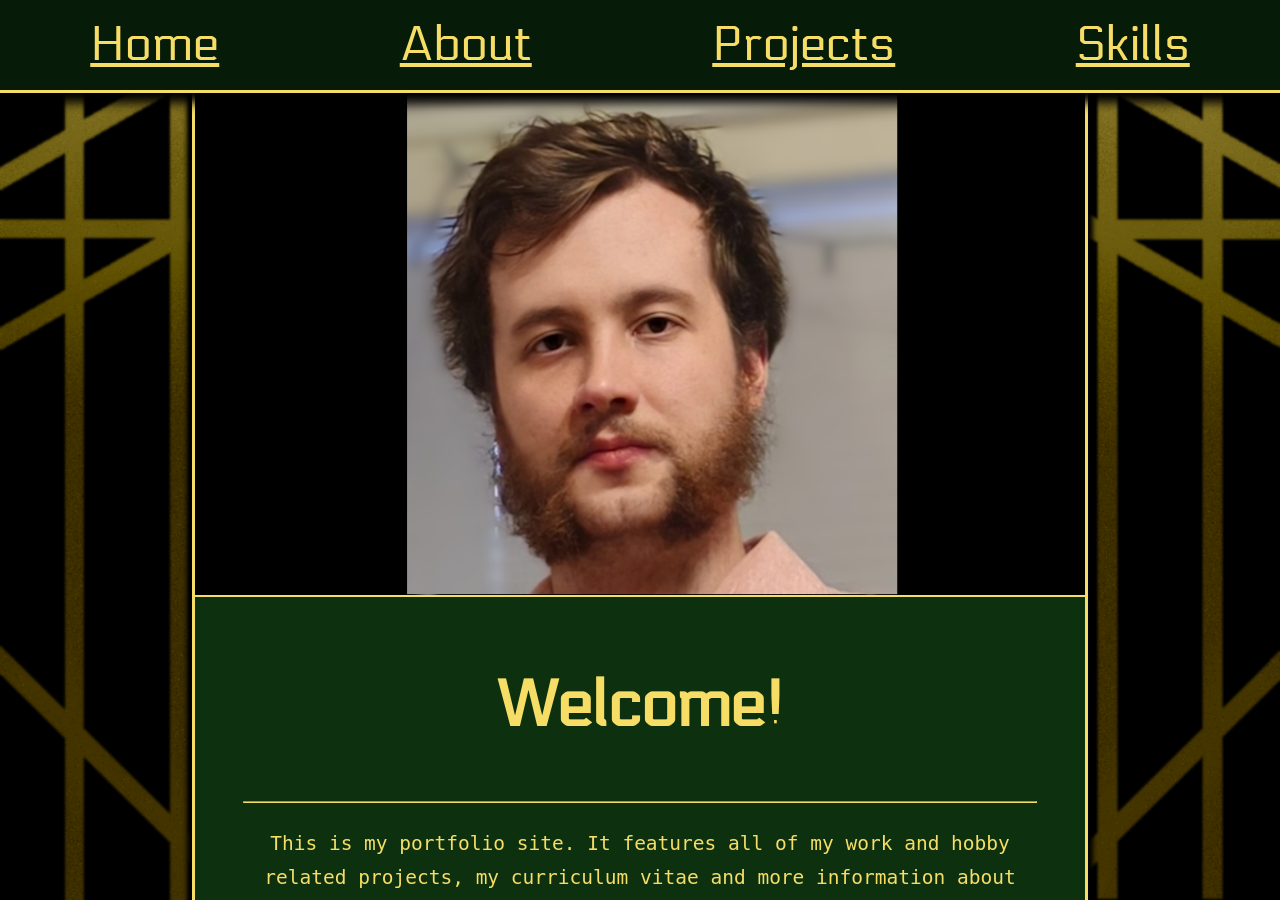
<file: index.html>
<!DOCTYPE html>
<html lang="en">

<head>
    <meta charset="utf-8">
    <title> Leevi Ojaniemi</title>
    <link rel="shortcut icon" type="image/png" href="IMG/FAVICON.png">
    <link rel="stylesheet" href="CSS/Normalize.css">
    <link rel="stylesheet" href="CSS/Styles.css">
    

    <link rel="preconnect" href="https://fonts.googleapis.com">
    <link rel="preconnect" href="https://fonts.gstatic.com" crossorigin>
    <link href="https://fonts.googleapis.com/css2?family=Electrolize&display=swap" rel="stylesheet">

    <meta name="description" content="Landing page Leevi Ojaniemi Portfolio">
    <meta name="Keywords" content="Gamedev, developer, software, videogames, portfolio, Leevi Ojaniemi">
    <meta name="author" content="Leevi Ojaniemi">
    <meta name="viewport" content="width=device-width, inital-scale=1.0">
</head>
<body>
    <!--The entire webpage inside this wrapper-->
    <div id="wrapper">
        <!--Header should be uniform on all sites, except for this one-->
        <nav id="header">

                <div class="navElement electrolize-regular">
                    <a  href=""> 
                        Home
                    </a>
                </div>

                <div class="navElement electrolize-regular">
                    <a  href="About/"> 
                        About
                    </a>
                </div>

                <div class="navElement electrolize-regular">
                    <a  href="Projects/"> 
                        Projects
                    </a>
                </div>

                <div class="navElement electrolize-regular">
                    <a href="Skills/"> 
                        Skills
                    </a>
                </div>
                      
            </nav>
        <div id="contentWrapper"><!--Webpage contents should be added here, contents are unique-->
            <div class="ImageArticle">
                <img src="IMG/Me.png" alt="A man with mutton chops and a red shirt.">
            </div>
            <div id="Article">
                 <h1>Welcome!</h1>
                 <hr>
                 <p class="center">
                    This is my portfolio site. It features all of my work and hobby related projects, my curriculum vitae and more information about me. 
                    I am a first year student of game developement and engineering in the Southeastern Finland University of applied sciences, also known as <em>XAMK</em>. 
                    Whether you are an employer or another game developer looking for a teammate, be in touch! 
                    I'm always intrested in hearing about new projects or ideas! 
                    This website is an ever growing, expanding and improving project.
                 </p>
                 <h2>Selected samples of my website</h2>
                 <hr>   
                    <p>My current personal project: <a title="Link to tower defence game project page." aria-label="Link to tower defence game project page." href="Projects/TowerDefence/">TowerDefence game</a></p>
                    <p>My contact page: <a title="Link to my contact page." aria-label="Link to my contact page." href="Contact/"> Contact me!</a></p>
                    <br><br>
                <h2>Selected images from my website</h2>
                <hr>
                <p>My first ever 3D modeled scene</p>
                 <div class="ImageArticle">
                    <img src="Projects/FirstModels/IMG/RollingHills.png" alt="Collage from a scene where sun sets on a low poly scene.">
                 </div>
                
            </div>
            
        </div>
        

            <!--Footer should also be uniform-->
            <div id="footer">
                <p class="left">Header font: Electrolize. License:<br> Copyright (c) 2011, Cyreal (www.cyreal.org), <br>with Reserved Font Name "Electrolize". 
              </p>
              <a title="Link to the contact page." aria-label="Link to the contact page." href="Contact/">Get in touch!</a>
              <p class="right">
                  All pictures used on this site are my own <br> and must not be copied without explicit permission.
              </p>
              </div>

       
    </div>
   
  
    
</body>
</html>
</file>
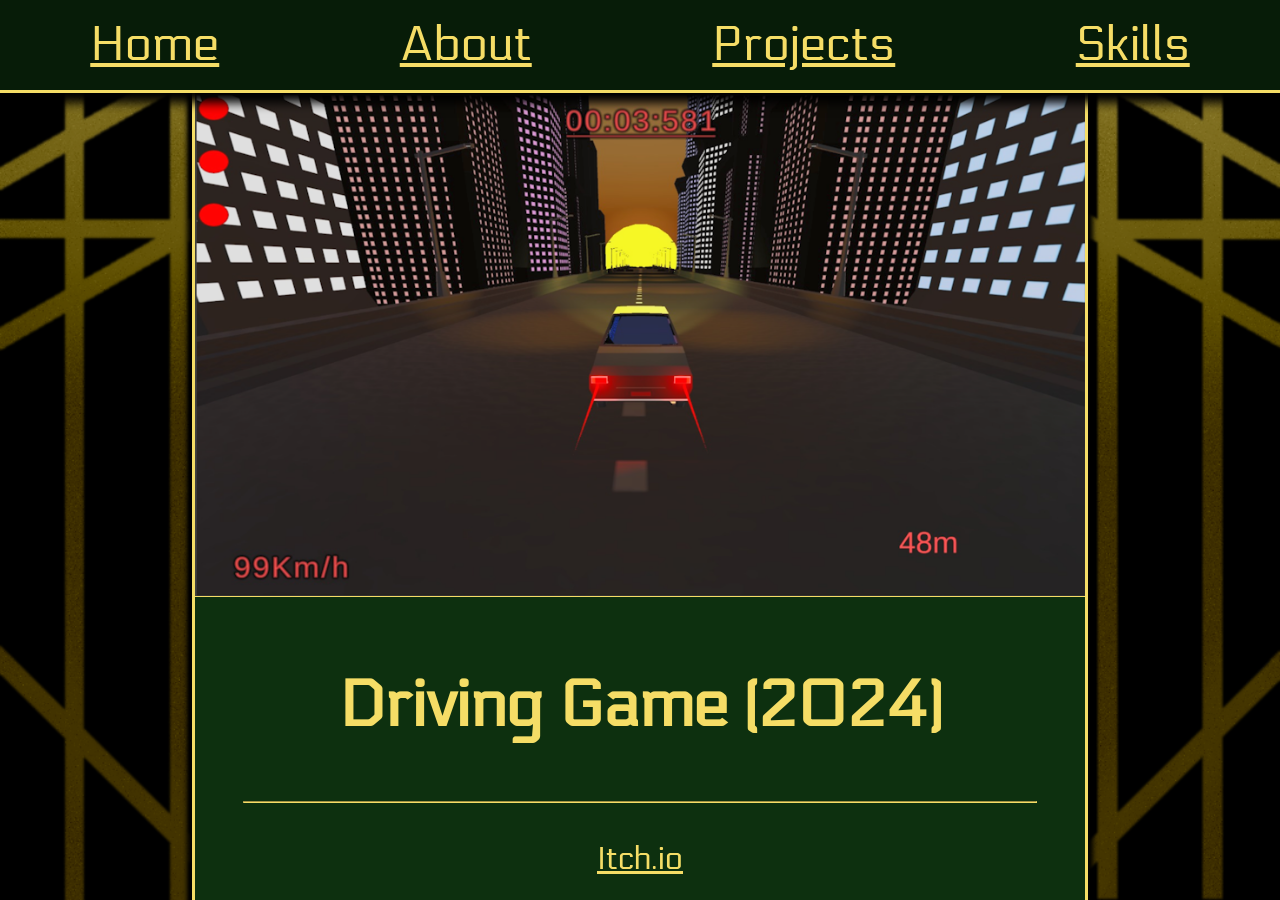
<file: Projects/DrivingGame/index.html>
<!DOCTYPE html>
<html lang="en">

<head>
    <meta charset="utf-8">
    <title> Leevi Ojaniemi</title>
    <link rel="shortcut icon" type="image/png" href="../../IMG/FAVICON.png">
    <link rel="stylesheet" href="../../CSS/Normalize.css">
    <link rel="stylesheet" href="../../CSS/Styles.css">

    <link rel="preconnect" href="https://fonts.googleapis.com">
    <link rel="preconnect" href="https://fonts.gstatic.com" crossorigin>
    <link href="https://fonts.googleapis.com/css2?family=Electrolize&display=swap" rel="stylesheet">

    <meta name="description" content="Projects page">
    <meta name="Keywords" content="Gamedev, developer, software, videogames, portfolio, Leevi Ojaniemi">
    <meta name="author" content="Leevi Ojaniemi">
    <meta name="viewport" content="width=device-width, inital-scale=1.0">
</head>
<body>
    <!--The entire webpage inside this wrapper-->
    <div id="wrapper">
        <!--Header should be uniform on all pages, except root index-->
        <nav id="header">
            
            <div class="navElement electrolize-regular">
                <a title="Link to the home page" aria-label="Link to the home page in Navigation bar." href="../../"> 
                    Home
                </a>
            </div>

            <div class="navElement electrolize-regular">
                <a title="Link to the about page." aria-label="Link to the about page in Navigation bar." href="../../About/"> 
                    About
                </a>
            </div>

            <div class="navElement electrolize-regular">
                <a title="Link to the projects page." aria-label="Link to the projects page in Navigation bar." href="../../Projects/"> 
                    Projects
                </a>
            </div>

            <div class="navElement electrolize-regular">
                <a title="Link to the skills page." aria-label="Link to the skills page in Navigation bar." href="../../Skills/"> 
                    Skills
                </a>
            </div>           
        </nav>
        
        <div id="contentWrapper"><!--Webpage contents should be added here, contents are unique-->        
            <div class="ImageArticle">
                <img src="../DrivingGame/IMG/TheRoad.png" alt="A boxy red car driving on a low-poly highway between tall skyscrapers towards a sunset.">
            </div>
            <div id="Article">
               <h1>Driving Game (2024)</h1>
               <hr>
               <!--Links to other pages about this project, github, itch, etc.-->
               <div class="linkRow electrolize-regular">
                    <a aria-label="Link to the Itch.io page of Driving game." href="https://neulanen.itch.io/ajopeli">Itch.io</a>
               </div>
               <hr>      
               <p class="center">
                Driving game was my first true videogame made in a real game engine. 
                It is a 3D runner game, where you manouver a car between obstacles in an attempt to survive a certain distance. 
                It was made in about a week for a game programming beginners course during my first semester at <em>XAMK</em>.
                Driving Game was a solo project.           
               </p>
               <h2>The specifications</h2>
               <p>
                The initial specifications for the task were to make a side scroller with some form of obstacles and collectibles.
                The task was set to follow the <em>Unity</em> tutorial series. 
                I felt that I could do something more challenging, and decided to take the game to 3D and use my own assets instead.
                I took inspiration from the music videos of Synthwave and Retrowave, which often include a retro car driving through a futuristic scene.
                And so I set to make an endless runner with a cool retro car driving through a vast futuristic city.
                </p>
               <div class="ImageArticle">
                <img src="../DrivingGame/IMG/BoxCity.png" alt="A red car driving in a maze of untextured boxes.">
               </div>
               <h2>The beginning</h2>
               <p>
                I began the project by designing the car. 
                It was modeled with the lessons learned during the modeling course of that semester. 
                It is based on the BMW cars of the 80s, being some combination of the BMW E30 and BMW 2002. 
                Designing the car was an intresting process, and I learned a lot during it. 
                The final car was designated as the "Datura Maxima".
               </p>
               <br>
               <p>
                Designing the city was a lesson on texture mapping and prefab building. 
                The cityscape is semi-randomly generated during runtime from predetermined prefabs, and only the sun and the car exist consistently.
                Learning how to fit all the generated pieces together was a challenge.
               </p>
               <div class="ImageArticle"> <img src="../DrivingGame/IMG/UnfinishedCar.png" alt="An unfinished model of a boxy car."></div>
               <h2>The results</h2>
               <p>
                While it is clear that the end result is not perfect in anyway, I still consider it a good start in Gamedev.
                The end result is in spite of it's flaws quite a stylish creation in my opinion. 
                Some features had to be rushed due to the deadline closing in faster than expected.
                As such the scripts are full of holes and still quite buggy.                
               </p>
               <h2>"Post Mortem"</h2>
               <p>
                In relation to the goals I established for myself in the beginning, I feel like I surpassed them wildly.
                I learned so much about programming and especially what practices to avoid in the future. 
                The game is a complete mess on the inside, with every script being dependent on each other. 
                I am however proud of the aesthetic and feel of the game.
                In spite of the mistakes made along the way, this project was an amazing start to a hopefully fruitful career in video game developement. 
               </p>
               <div class="linkRow">
                <a aria-label="Link back to the projects page." href="../">Return to the projects page.</a>
                </div>
            </div>

            
        </div>
        <!--Footer should also be uniform-->
        <div id="footer">
            <p class="left">Header font: Electrolize. License:<br> Copyright (c) 2011, Cyreal (www.cyreal.org), <br>with Reserved Font Name "Electrolize". 
          </p>
          <a title="Link to the contact page." aria-label="Link to the contact page." href="../../Contact/">Get in touch!</a>
          <p class="right">
              All pictures used on this site are my own <br> and must not be copied without explicit permission.
          </p>
          </div>
       
    </div>
    
</body>
</html>
</file>
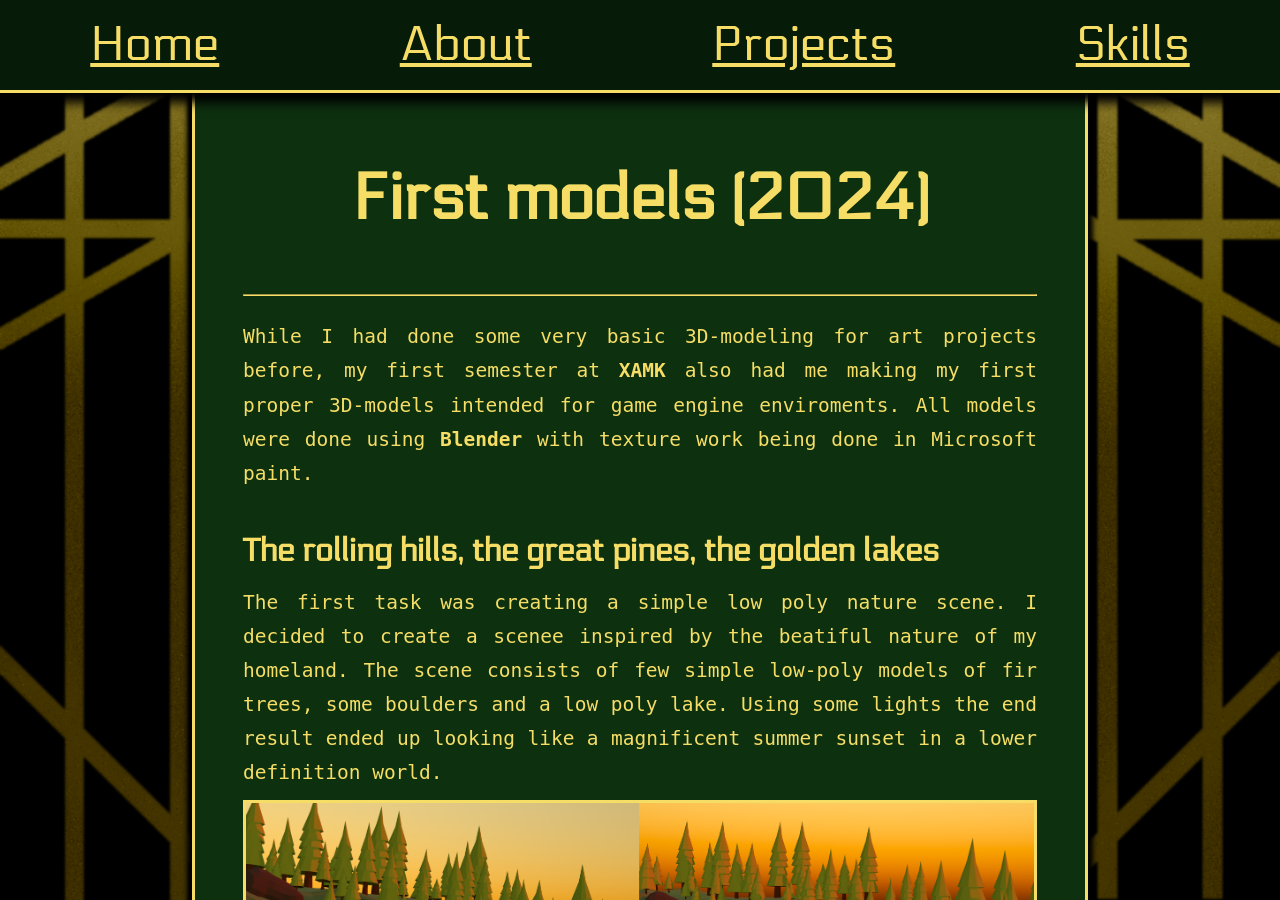
<file: Projects/FirstModels/index.html>
<!DOCTYPE html>
<html lang="en">

<head>
    <meta charset="utf-8">
    <title> Leevi Ojaniemi</title>
    <link rel="shortcut icon" type="image/png" href="../../IMG/FAVICON.png">
    <link rel="stylesheet" href="../../CSS/Normalize.css">
    <link rel="stylesheet" href="../../CSS/Styles.css">

    <link rel="preconnect" href="https://fonts.googleapis.com">
    <link rel="preconnect" href="https://fonts.gstatic.com" crossorigin>
    <link href="https://fonts.googleapis.com/css2?family=Electrolize&display=swap" rel="stylesheet">

    <meta name="description" content="Landing page Leevi Ojaniemi Portfolio">
    <meta name="Keywords" content="Gamedev, videogames, portfolio, 3D-modeling, low-poly, enviroment art,Leevi Ojaniemi">
    <meta name="author" content="Leevi Ojaniemi">
    <meta name="viewport" content="width=device-width, inital-scale=1.0">
</head>
<body>
    <!--The entire webpage inside this wrapper-->
    <div id="wrapper">
        <!--Header should be uniform on all pages, except root index-->
        <nav id="header">
            
            <div class="navElement electrolize-regular">
                <a title="Link to the home page" aria-label="Link to the home page in Navigation bar." href="../../"> 
                    Home
                </a>
            </div>

            <div class="navElement electrolize-regular">
                <a title="Link to the about page." aria-label="Link to the about page in Navigation bar." href="../../About/"> 
                    About
                </a>
            </div>

            <div class="navElement electrolize-regular">
                <a title="Link to the projects page." aria-label="Link to the projects page in Navigation bar." href="../../Projects/"> 
                    Projects
                </a>
            </div>

            <div class="navElement electrolize-regular">
                <a title="Link to the skills page." aria-label="Link to the skills page in Navigation bar." href="../../Skills/"> 
                    Skills
                </a>
            </div>           
        </nav>
        
        <div id="contentWrapper"><!--Webpage contents should be added here, contents are unique-->        
           <div id="Article">
               <h1>First models (2024)</h1>
               <hr>
               
               <p>
                While I had done some very basic 3D-modeling for art projects before, 
                my first semester at <em>XAMK</em> also had me making my first proper 3D-models intended for game engine enviroments. 
                 All models were done using <em>Blender</em> with texture work being done in Microsoft paint. 
               </p>
               <h2>The rolling hills, the great pines, the golden lakes</h2>
               <p>The first task was creating a simple low poly nature scene. 
                I decided to create a scenee inspired by the beatiful nature of my homeland. 
                The scene consists of few simple low-poly models of fir trees, some boulders and a low poly lake.
                Using some lights the end result ended up looking like a magnificent summer sunset in a lower definition world. 
            </p>
            <div class="ImageArticle">
                <img src="IMG/RollingHills.png" alt="A collage of pictures from a low-poly scene. It pictures a beautiful sunset over a small lakeshore.    ">
            </div>
            <h2>Triumph Herald</h2>
            <p> The second model I made was based on the Triumph Herald, a classic car from the 60s. 
                <a aria-label="Link to the wikipedia article for triumph herald." href="https://en.wikipedia.org/wiki/Triumph_Herald">(Wikipedia Article for Triumph Herald)</a>.
                I chose this specific car for it's complex yet elegantly simple shapes. 
                Enough of a challenge, but still manageable to a beginner. 
                The end result is satisfactory, but leaves something to be desired.
                This was later remedied in the <a aria-label="driving game. Link to driving game project page." href="../DrivingGame/">"Driving Game"</a>, 
                which includes a more refined red car as it's main character. 
            </p>
            <div class="ImageArticle">
                <iframe  src="https://www.youtube.com/embed/lbXGrUgQvIg?si=M8-H2gRNoXS_OFms&amp;controls=0;repeat=1" title="Youtube video showcasing a low-poly red classic car model spinning in empty space. The video has no sound." referrerpolicy="strict-origin-when-cross-origin" allowfullscreen></iframe>
            </div>
            <div class="linkRow">
                <a aria-label="Link back to the projects page." href="../">Return to the projects page.</a>
            </div>
            </div>            
        </div>
        <!--Footer should also be uniform-->
        <div id="footer">
            <p class="left">Header font: Electrolize. License:<br> Copyright (c) 2011, Cyreal (www.cyreal.org), <br>with Reserved Font Name "Electrolize". 
          </p>
          <a title="Link to the contact page." aria-label="Link to the contact page." href="../../Contact/">Get in touch!</a>
          <p class="right">
              All pictures used on this site are my own <br> and must not be copied without explicit permission.
          </p>
          </div>
       
    </div>
    
</body>
</html>
</file>
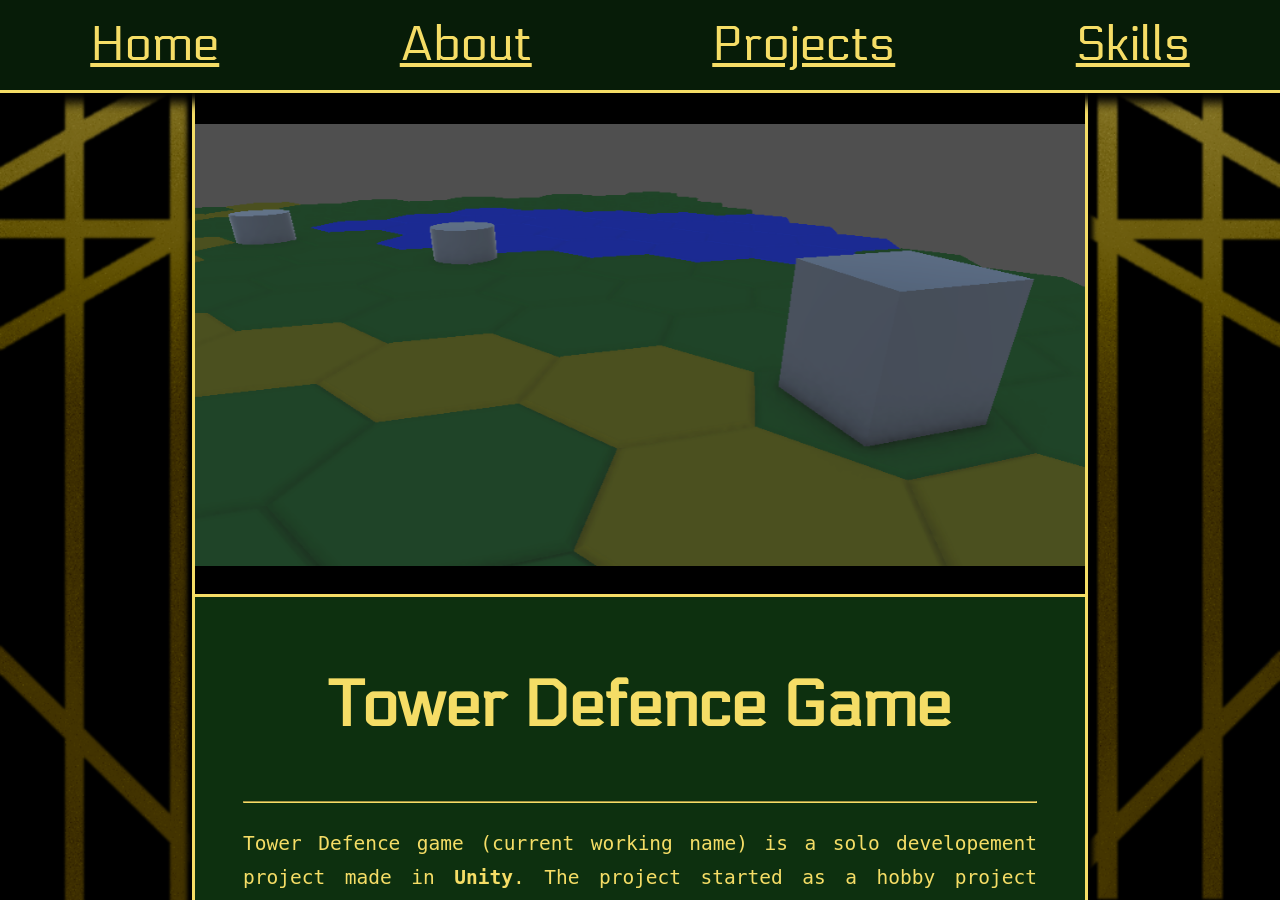
<file: Projects/TowerDefence/index.html>
<!DOCTYPE html>
<html lang="en">

<head>
    <meta charset="utf-8">
    <title> Leevi Ojaniemi</title>
    <link rel="shortcut icon" type="image/png" href="../../IMG/FAVICON.png">
    <link rel="stylesheet" href="../../CSS/Normalize.css">
    <link rel="stylesheet" href="../../CSS/Styles.css">

    <link rel="preconnect" href="https://fonts.googleapis.com">
    <link rel="preconnect" href="https://fonts.gstatic.com" crossorigin>
    <link href="https://fonts.googleapis.com/css2?family=Electrolize&display=swap" rel="stylesheet">

    <meta name="description" content="Landing page Leevi Ojaniemi Portfolio">
    <meta name="Keywords" content="Gamedev, developer, software, videogames, portfolio, Leevi Ojaniemi">
    <meta name="author" content="Leevi Ojaniemi">
    <meta name="viewport" content="width=device-width, inital-scale=1.0">
</head>
<body>
    <!--The entire webpage inside this wrapper-->
    <div id="wrapper">
            <!--Header should be uniform on all pages, except root index-->
            <nav id="header">
            
                <div class="navElement electrolize-regular">
                    <a title="Link to the home page" aria-label="Link to the home page in Navigation bar." href="../../"> 
                        Home
                    </a>
                </div>

                <div class="navElement electrolize-regular">
                    <a title="Link to the about page." aria-label="Link to the about page in Navigation bar." href="../../About/"> 
                        About
                    </a>
                </div>

                <div class="navElement electrolize-regular">
                    <a title="Link to the projects page." aria-label="Link to the projects page in Navigation bar." href="../../Projects/"> 
                        Projects
                    </a>
                </div>

                <div class="navElement electrolize-regular">
                    <a title="Link to the skills page." aria-label="Link to the skills page in Navigation bar." href="../../Skills/"> 
                        Skills
                    </a>
                </div>           
            </nav>

        <div id="contentWrapper"><!--Webpage contents should be added here, contents are unique-->        
            <div class="ImageArticle">
                <img src="IMG/ProjectIMG.png" alt="Cylinders and a cube in a simplistic hexagonal grid map.">
            </div>
            <div id="Article">
               <h1>Tower Defence Game</h1>
               <hr>
               <p>
                Tower Defence game (current working name) is a solo developement project made in <em>Unity</em>.
                The project started as a hobby project together with an associate, who works as the game designer, who is not involved in any of the technical aspects.
                Our initial goal was to teach the public about actual modern warfare trough a fun and interactive enviroment.
                We were both tired to the way the technicalities of warfare are shown in conteporary media, often leading to misleading if not completely wrong conclusions.
                As such this project attempts to blend the simple desing of a tower defence game with the more complext mechanics of modern warfare, 
                hopefully creating a mixture that is both fun and educational. This project is currently ongoing and this page will be updated later.    
               </p>
                <h2>The Goals</h2>
                <p>
                As stated above, the goal of this project is to bring realism and new ways of thinking to the tower defence genre while being educational.
                Despite the grave matter of the theme in our game, we hope to achieve a light and fun mood. 
                As such, ideally the game accidentally teaches the players some real life concepts while remaining fun.   
                The game will work on a grid tile system to allow for more strategy in tower placement and enemy unit movement.              
                </p>
                <h2>First Stage</h2>
                <p> 
The project began with the creation of the basic map systems that will form the foundation of the levels. This meant creating a hex-based grid system, a pathfinding script to accompany it, a way to measure areas on that grid and finally the creation of a targeting script capable of processing area information. For the creation of the logic behind the hexagonal grid, I used Amit Patels website <a aria-label="Link to redblobgames.com by Amin Patel " href="https://www.redblobgames.com">"redblobgames.com"</a> as a resource. Initially the grid was implemented in a simple manner, each tile being a single game object, and maps being created by handplacing these tiles in the editor. This approach was problematic, as tile interactions then relied on raycasts, colliders and other unpredictable factors. These issues were however later remedied with the implementation of a "virtual grid", where the grid exists purely in code, and is merely represented as gameobject tiles on the map. This allows creating maps purely through code with custom editor tools. The additional abstraction also allows the ditching of the gameobject based map should it be necessary. The systems around units were an interesting issue. For example, due to having a grid-tile system, using native unity collision systems to track weapon fire zones felt unintuitive. As such, a new system based on the tiles had to be created to follow unit positions and track fire zones for the weapons/towers. A system utilizing unity event system was implemented. Each weapon tracks a set of grid nodes, a defined hex area, through the event system.
                </p>
                <div class="ImageArticle" ><img src="IMG/Lake_view_test.png" alt="View of a lake and a shore made up of hexagonal tiles."></div>
                <br>
                <p>
When a unit arrives into one of the nodes in the area, it's examined, and relevant parts of the script are notified. This essentially provides a way to track entries and exits in an area. However, the implementation of the entire targeting system was made quite hastily, leaving behind a mess of code, some of which had grown useless. In fact, this issue applied to large parts of the project, which prompted me to attempt a slight restructuring and scripting of the project to combat possible technical debt in the future.
                    <br>
                    <br>
            While these more important efforts were underway, I also made strides into the creation of some simple menu systems. These were mostly unserious placeholders, but gave a good impression of how UI design works with the toolset provided by Unity. In addition I spent some time learning Unity Editor scripting, even attempting to make some inspector GUIs. Almost none of these efforts sadly remain in the current version of the project, but they provided an enjoyable sidestep and allowed me to better plan for the future of the project. 
                </p>
                <h2>Second Stage</h2>
                <p>
                    The second stage of the project has consisted of “foolproofing” the initial systems and building new ones. The second stage adds a proper structure to the game, utilizing the “single entry point principle”. This means that the different game scenes initially only consist of initializers that receive instructions from more persistent objects. After the initializer is activated, it creates all the systems needed by the scene and initializes these systems. Compared to the original solution where each level was stored as a scene, this approach of generating the level from instructions helped save considerable amounts of disk space and memory. 
               <br><br>
               Even greater memory savings were achieved by utilizing the Unity Addressables package, which allows loading of resources during runtime, making sure only objects required for the level or scene were loaded. This all required creation of multiple architecture systems to store and access this data during its lifetime, while also making sure no unneeded data was being kept in memory. 
                </p>
                <br><br>
                <p>
                    Some work went into rethinking and planning the architecture of the characters. Originally these used a fairly Unity independent solution consistent with the OOP (Object Oriented Programming) paradigm. Each type of tower and enemy was created as a singular monobehaviour script. This solution worked, but clearly went against the grain of the pseudo ECS (Entity-Component System) philosophy of the modern Unity environment. Thus the previous “master” scripts were broken up and rewritten into sets of components. Essentially the previous composition of the classes was taken up a level, making the game object take the place of the “master script”. This allowed the creation of much more flexible and reusable subclasses and a higher degree of specialization in each one.
                <br><br>
                </p>
                <div class="ImageArticle"><img src="IMG/New_UI.png" alt="View of the UI mockup of the game"></div>
                <br>
                <p>
                The later parts of the second stage consisted mostly of attempting to improve the visual components of the game. This work consisted of learning to use the new Unity UI Toolkit and remaking the previous menu assets into easily rescalable and sleek implementations, devoid of the web of scripts and game objects the older Unity UI workflow required. Despite pushback to the UI Toolkit system found on many forums, it feels capable and much more understandable compared to the original workflow.
                </p>
                <h2>End of</h2>
                <p>
                    For now, my active participation in this project is drawing to a close. As such it has come time to reflect on what it taught me, and what additions it gave to my personal libraries. As the first project that aimed to produce code on a professional level (it's arguable if this was successful), it will likely form the basis of my personal libraries. The grid system along with the pathfinding algorithm developed on it is in my opinion the greatest achievement of this project. Some of the more abstract systems, such as the addressable database I wrote for managing addressables, are impressive on a personal scale, but unlikely to actually be efficient solutions to the base issues they attempted to solve. However, these systems will be abstracted and standardized to my personal utilities and will power future projects.
                <br><br>
                All in all, the tower defence game was an excellent first project that allowed me to learn proper practices for project- and game architecture in the Unity development environment. Much of the code present in this project can be abstracted and standardized into a useful template library, saving time on my future projects. A great success!
                </p>
               <div class="linkRow">
                <a aria-label="Link back to the projects page." href="../">Return to the projects page.</a>
                </div>
            </div>
            
        </div>
        <!--Footer should also be uniform-->
        <div id="footer">
            <p class="left">Header font: Electrolize. License:<br> Copyright (c) 2011, Cyreal (www.cyreal.org), <br>with Reserved Font Name "Electrolize". 
          </p>
          <a title="Link to the contact page." aria-label="Link to the contact page." href="../../Contact/">Get in touch!</a>
          <p class="right">
              All pictures used on this site are my own <br> and must not be copied without explicit permission.
          </p>
          </div>
       
    </div>
    
</body>
</html>
</file>
<file: CSS/Styles.css>
/*Reset all styles*/
*{
    margin: 0px;
    padding: 0px;
}
/*Colour variables*/
:root{
/*Main colour present as a background color*/
--Main:#0D300F;
/*darker shade of main for highlights*/
--HighlightDark:#071c08;
--Text:#F5DD66;
}
hr{
    border-color: var(--Text);
    margin-top: 1em;
    margin-bottom: 1.5em;
}
/*Text styling*/
p{
    color: var(--Text);
    text-align: justify;
    padding-bottom: .5em;
    line-height: 2;
    font-family: monospace;
}
.center
{
    text-align: center;
}
.underline{
    text-decoration: underline;
}
i{
    color: var(--Text);
    text-align: center;
    padding-bottom: .5em;
    line-height: 2;
}
h1{
    color: var(--Text);
    font-family: "Electrolize", serif;
    font-size:4em;
    text-align: center;
    padding-top: 30px;
    padding-bottom: 15px;
}
h2{
    color: var(--Text);
    font-family: "Electrolize", serif;
    font-size:2em;
    text-align: left;
    padding-top: 1em;
    padding-bottom: 0.5em;
}
a{
    color:var(--Text);
    line-height: 2;
    text-align: center;
}
a:hover{
    color: red;
}
em{
    font-weight: 700;
    font-style: normal;
}
.electrolize-regular {
    font-family: "Electrolize", serif;
    font-weight: 400;
    font-style: normal;
}

#wrapper{
    background-image: url(../IMG/Background.png);
   
    height: 100vh;
    width: 100vw;
    overflow: auto;
    background-size: 100vw 100vh;
    background-repeat: no-repeat;
} 
#header{
    height: 10vh;
    width: 100vw;
    border-bottom: 3px solid #F5DD66;
    background-color: var(--HighlightDark);
    position: fixed;
    display:flex;
    flex-direction: row;
    box-shadow: 0px 5px 10px 5px black;
    z-index: 10;
}
#contentWrapper{
    padding-top: 10vh;
    overflow: auto; 
    min-height: 100vh;
    background-color: black;  
    display: flex;
    flex-direction: column;
    margin: 0px;
    box-shadow: 5px 0px 5px black, -5px 0px 5px black;  
    z-index: 0;
}
#footer{
  background-color: var(--HighlightDark);  
  border-top: 3px solid #F5DD66;
  box-shadow: 0px -5px 10px 5px black;
  height: auto;
  padding: 2em;
  display: flex;
  flex-flow: column wrap; 
  z-index: 10;
}
#footer .left{
    margin: auto;
    text-align: center;
}
#footer a{
    font-size: 2em;
    margin: auto;
}
#footer .right{
    margin: auto;
    text-align: center;
}
.navElement{
    margin-top: 1em;
    margin-bottom: 1em;
    flex-grow: 1;
    display:flex;
    align-items: center;
}
.navElement a{
    font-size: 1.5em;
    flex-grow: 1;
}

a:hover{
    color: red;
}
.ImageArticle{
    padding-top: 56.25%;
    width: calc(100% - 3px);
    border-bottom: 3px solid var(--Text);
    position: relative;
    align-content: center;
    background-color: black;
}
.ImageArticle img{
    border: 3px solid var(--Text);
    position:absolute;
    top:0;
    bottom: 0;
    left: 0;
    right: 0;
    width:  calc(100% - 3px);
    height: 100%;
    object-fit: contain;
}
.ImageArticle Iframe{
    position:absolute;
    top:0;
    bottom: 0;
    left: 0;
    right: 0;
    width:  calc(100% - 3px);
    height: 100%;
    object-fit: contain;
    border: 3px solid var(--Text);
}
#Article{
    min-height: 100vh;
    background-color: var(--Main);
    text-align: center;
    padding-left: 1em;
    padding-right: 1em;
    padding-bottom: 5em;
    position: relative;
    border-left: 3px solid var(--Text);
    border-right: 3px solid var(--Text);
}
/*Contact page specifics*/
#contactDiv{
    width: 70%;
    margin: auto;
    display: flex;
    height: fit-content;
    flex-direction: column;
    padding-top: 2em;
    padding-bottom: 2em;
}
#contactDiv p{
    padding: 0em;
    line-height: 1;
} 
.contactFormRow{
    display: flex;
    flex-direction: row;
    margin: 1em;
    flex-grow: 1;
}
.contactFormRow label{
    text-align: left;
    width: 30%;
}
.contactFormRow input
{
    width: 70%;
}
label{
    color:var(--Text);
    font-size: 1.5em;
}
input{
    background-color:var(--HighlightDark);
    color: var(--Text);
    border-radius: .5em;
    border-style: none;
    text-align: center;
}
input:focus{
 border: 3px solid var(--Text);
}
input[type="submit"]{
    line-height: 2;
    font-size: 1em;
    width: 50%;
    margin: auto;
    margin-top: 2em;
    box-shadow: 3px 3px 3px black, -3px 3px 3px black;
}
input[type="submit"]:hover
{
    color: red;
    box-shadow: 6px 6px 6px black, -6px 6px 6px black;
}
input[type="submit"]:focus
{
    color: red;
    box-shadow: 6px 6px 6px black, -6px 6px 6px black;
}
textarea{
    text-align: left;  
    background-color:#071c08;
    color: var(--Text);
    border-radius: .5em;
    border-style: none;
    resize: vertical;
    padding: 1em;
    font-size: large;
}
textarea:focus{
    border: 3px solid var(--Text);
}
.linkRow{
    width: 100%;
    display: flex;
    flex-flow: row wrap;
    align-items: center;
    margin-top:     .5em;
    margin-bottom:  .5em;
}
.linkRow a{
   margin: auto;
    font-size: 2em;
}


/*Project main page*/
.projectDeck{
    width: 100%;
    display: flex;
    flex-flow: row wrap;
    justify-content: center;
}

.projectCard{
    border-radius: 1.5em;
    position: relative;
    background-color: #071c08;
    margin: 1em;
    padding: 1em;
    height: 40vh;
    width: calc(40vh*0.75);
    display: flex;
    flex-direction: column;
    box-shadow: 3px 3px 3px black, -3px 3px 3px black;
  
}
.projectCard:hover{
    box-shadow: 6px 6px 6px black, -6px 6px 6px black;
}
.projectCard:focus{
    box-shadow: 6px 6px 6px black, -6px 6px 6px black;
}
.projectCard a{

    font-size: 1.5em;
    text-align: center;
    flex-grow: 1;
}
.projectCard img{
    border-radius: .5em;
    height: 100%;
    display:block;
    width: 100%;
    object-fit: cover;
}
.projectCard:hover .projectCardHoverBox {
    border:3px solid #F5DD66;
    border-radius: 1.5em;
}
.projectCard:hover .projectCardHoverBox img{
    transition:.5s ease-in-out;
    opacity: 0;
}
.projectCard:hover .projectCardHoverBox p{
    transition:.5s ease-in-out;
    opacity: 1;
}
.projectCard:focus .projectCardHoverBox {
    border:3px solid #F5DD66;
    border-radius: 1.5em;
}
.projectCard:focus .projectCardHoverBox img{
    transition:.5s ease-in-out;
    opacity: 0;
}
.projectCard:focus .projectCardHoverBox p{
    transition:.5s ease-in-out;
    opacity: 1;
}
.projectCardHoverBox{
    height: 80%;
    width: 100%;
}
.projectCardHoverBox p{
    position: absolute;
    padding: 1em;
    opacity: 0;
}




/*Mobile screen*/
@media only screen and (max-width: 600px)
{
    p{
        text-align: left;
        font-size: 1em;
        line-height: 1.75;
    }
    i{
        font-size: 1em;
        line-height: 1.75;
    }
    h1{
        font-size: 3em;
    } 
    h2{
        font-size: 1.5em;
    }
    #header{
        box-shadow: 0px 5px 5px 5px black;
    }
    #contactDiv{
        width: 100%;
        padding-top: 2em;
        padding-left: 0;
        padding-bottom: 2em;
    }
    #contactDiv p{
        line-height:1.75em;
    } 
    #linkRow a{
        font-size: 1.2em;
    }

}

/*Guards agaist silly rendering on mobile and tablet landscape mode*/
@media screen and (max-height:600px) {
    #header{
        height: 15vh;
    }
    .projectCard{
        width: 80%;
        height: 50vw;
    }
    .projectCard a{
        font-size:2em;
    }

    #footer{
        flex-direction: column;
    }
    #footer .left{
        margin: auto;
        text-align: center;
    }
    #footer a{
        font-size: 2em;
        margin: auto;
    }
    #footer .right{
        margin: auto;
        text-align: center;
    }
    
}

/*tablet and small desktop screen*/
@media screen and (min-width: 601px) 
{
    p{
        font-size: 1.5em;
        line-height: 1.75;
    }
    i{
        font-size: 1.5em;
        line-height: 1.75;
    } 
    #contentWrapper{
        margin-right: 10vw;
        margin-left: 10vw; 
    }
    #Article{
        padding-left: 3em;
        padding-right: 3em;  
    }
    .navElement a{
        font-size:2.5em;
    }
    .projectCard a{
        font-size: 1.25em;
    }
}
/*Medium screen*/
@media only screen and (min-width:1024px)
{
    #contentWrapper{
        margin-right: 15vw;
        margin-left: 15vw; 
    }
    #Article{
        padding-left: 3em;
        padding-right: 3em;
    }
    .navElement a{
        font-size:3em;
    }
}

/*Widescreen*/
@media only screen and (min-width:1920px)
{
    #contentWrapper{
        margin-right: 20vw;
        margin-left: 20vw; 
    }
    #Article{
        padding-left: 5em;
        padding-right: 5em;
    }
    #footer{
        flex-flow: row wrap; 
      }
    #footer .left{
          margin-right: auto;
          margin-left: 0;
          text-align: left;
    }
    #footer a{

          font-size: 2em;
    }
    #footer .right{
          margin-left: auto;
          margin-right: 0;
          text-align: right;
    }
}
/*for large resolution screens*/
@media only screen and (min-height: 1400px ) {
    
    p, i, .projectCard a, label, textarea{
        font-size: 3em;
    } 
    input, input[type="submit"] {
        font-size: 2em;
    }
    .navElement a{
        font-size:5em;
    }
    h1{
        font-size: 8em;
    }
    h2, #footer a, .linkRow a{
        font-size: 4em;
    }
}
</file>
